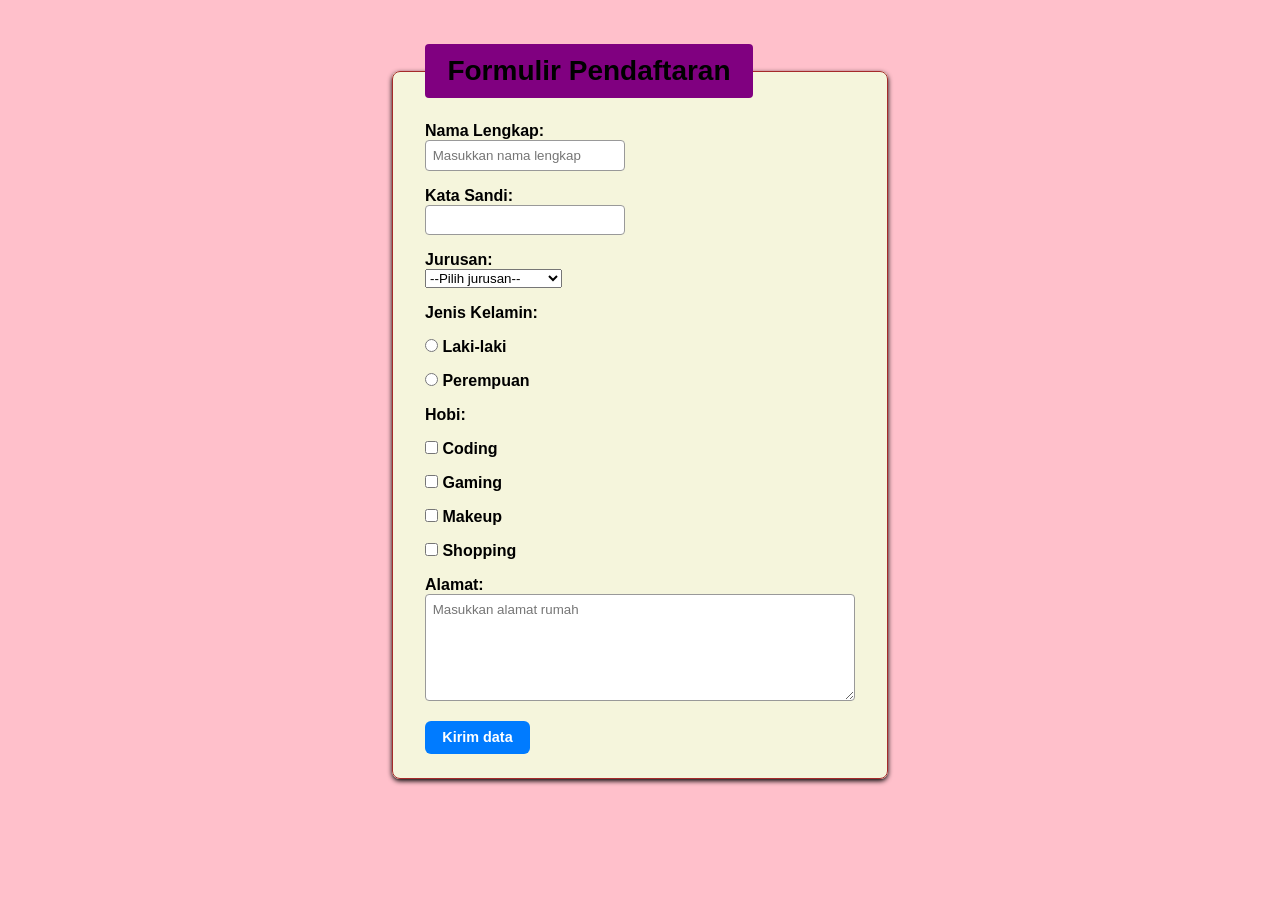
<file: tugas2.html>
<!DOCTYPE html>
<html lang="en">
<head>
    <meta charset="UTF-8">
    <meta name="viewport" content="width=device-width, initial-scale=1.0">
    <title>Tugas 2 - Formulir</title>
    <link rel="stylesheet" href="form.css">
</head>
<body>

    <form>
        <fieldset>
            <legend>Formulir Pendaftaran</legend>

            <label for="nama">Nama Lengkap:</label>
            <input type="text" id="nama" name="nama" placeholder="Masukkan nama lengkap">

            <label for="password">Kata Sandi:</label>
            <input type="password" id="password" name="password">

            <label for="jurusan">Jurusan:</label>
            <select id="jurusan" name="jurusan">
                <option value="">--Pilih jurusan--</option>
                <option value="TI">Teknologi Informasi</option>
                <option value="SI">Sistem Informasi</option>
            </select>

            <div class="checks">
                <label style="margin-top: 1em;">Jenis Kelamin:</label>
                <label><input type="radio" name="jk" value="L"> Laki-laki</label>
                <label><input type="radio" name="jk" value="P"> Perempuan</label>

                <label style="margin-top: 1em;">Hobi:</label>
                <label><input type="checkbox" name="hobi" value="coding"> Coding</label>
                <label><input type="checkbox" name="hobi" value="gaming"> Gaming</label>
                <label><input type="checkbox" name="hobi" value="makeup"> Makeup</label>
                <label><input type="checkbox" name="hobi" value="shopping"> Shopping</label>
            </div>

            <label for="alamat">Alamat:</label>
            <textarea id="alamat" name="alamat" placeholder="Masukkan alamat rumah"></textarea>

            <div style="margin-top: 1em;">
                <input type="submit" value="Kirim data">
                </div>
        </fieldset>
    </form>




    
</body>
</html>
</file>
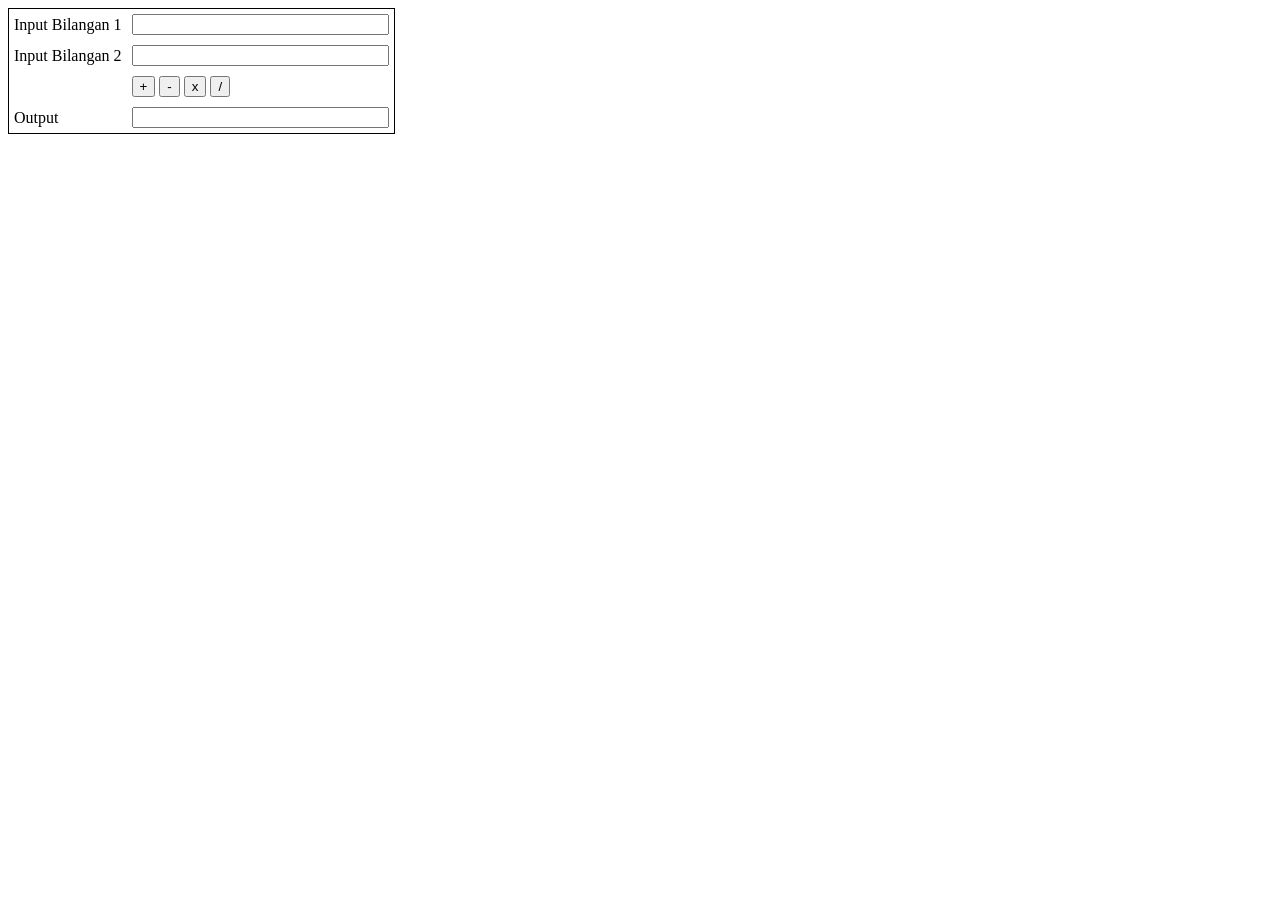
<file: tugas3.html>
<!DOCTYPE html>
<html lang="en">
<head>
    <meta charset="UTF-8">
    <meta name="viewport" content="width=device-width, initial-scale=1.0">
    <title>Latihan Aritmatika Sederhana</title>
</head>
<body>

    <form name="formKalkulator">
    <table style="border: 1px solid black; border-collapse: collapse; padding: 10px;" cellpadding="5">
        <tr>
            <td>Input Bilangan 1</td>
            <td><input type="text" name="bil1" size="30"></td>
        </tr>
        <tr>
            <td>Input Bilangan 2</td>
            <td><input type="text" name="bil2" size="30"></td>
        </tr>
        <tr>
            <td></td>
            <td>

                <button type="button" onclick="hitung('+')">+</button>
                <button type="button" onclick="hitung('-')">-</button>
                <button type="button" onclick="hitung('*')">x</button>
                <button type="button" onclick="hitung('/')">/</button>
            </td>
        </tr>
        <tr>
            <td>Output</td>
            <td><input type="text" name="hasil" size="30" readonly></td>
        </tr>
    </table>
    </form>

    <script>
        function hitung(operator) {
            let b1 = Number(document.formKalkulator.bil1.value);
            let b2 = Number(document.formKalkulator.bil2.value);
            let total = 0;

            switch (operator) {
                case '+':
                    total = b1 + b2;
                    break;
                case '-':
                    total = b1 - b2;
                    break;
                case '*':
                    total = b1 * b2;
                    break;
                case '/':
                    total = b1 / b2;
                    break;
            
            }

            document.formKalkulator.hasil.value = total;
        }
    </script>

    
        
    
</body>
</html>
</file>
<file: form.css>
*{
    margin: 0;
    padding: 0;
    font-family: 'Segoe UI',Tahoma,Geneva,Verdana, sans-serif;
    box-sizing: border-box;
}

body{
    background-color: pink; /* Latar belakang luar agak abu/krem*/
    padding: 20px;
}

fieldset{
    margin: 1.5em auto;
    padding: 1.5em 2em;
    border:solid 1px brown;
    border-radius: 8px;
    background-color: beige; /*Warna krem di dalam kotak formulir*/
    max-width: 500px;
    box-shadow: 0 2px 5px;
}

legend{
    font-size: 1.1em;
    padding: .4em .8em;
    color: black;
    background-color: purple; /*Warna ungu tua/cokelat manis buat judul kotak*/
    font-weight: bold;
    border-radius: 4px;
}

label{
    display: block;
    margin-top: 1em;
    color: black;
    font-weight: 600;
}
.check label{
    margin-top: 0;
    font-weight: normal;
    
}
label:first-of-type{
    margin-top: 0;
}

input {
    padding: .5em;
    border: solid 1px #999;
    border-radius: 4px;
}

input[type="email"], input[type="text"], input[type="password"]{
    width: 15em;
}

textarea{
    min-height: 8em;
    min-width: 100%;
    padding: .5em;
    border: solid 1px #999;
    border-radius: 4px;
}
input[type="submit"]{
    padding: .6em 1.2em;
    border-radius: 6px;
    border: none;
    background-color: #007bff;
    color: #fff;
    font-size: .9em;
    font-weight: bold;
    cursor: pointer;
}

input[type="submit"]:hover{
    background-color: #0056b3;
}

@media screen and (min-width: 430px){
    legend{
        font-size: 1.75em;
    }

    fieldset{
    width: 40%;
    }

    .check label{
        display: inline-block;
        padding-top: .5em;
        margin-top: 0;
        margin-right: 5em;
    }
}
</file>
